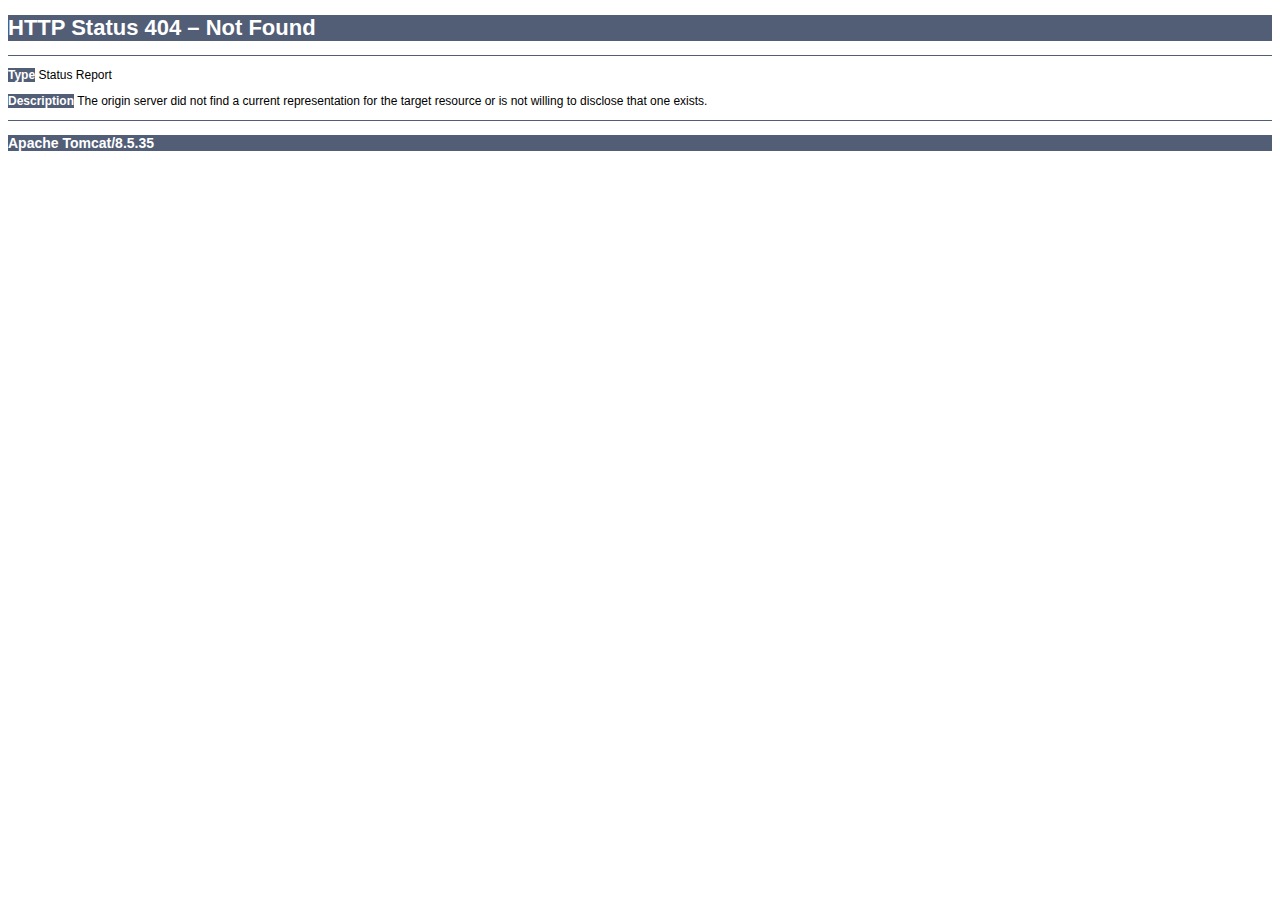
<file: src/main/resources/static/css/common/default/pc/js/css3pie/PIE.html>
<!doctype html><html lang="en"><head><title>HTTP Status 404 – Not Found</title><style type="text/css">h1 {font-family:Tahoma,Arial,sans-serif;color:white;background-color:#525D76;font-size:22px;} h2 {font-family:Tahoma,Arial,sans-serif;color:white;background-color:#525D76;font-size:16px;} h3 {font-family:Tahoma,Arial,sans-serif;color:white;background-color:#525D76;font-size:14px;} body {font-family:Tahoma,Arial,sans-serif;color:black;background-color:white;} b {font-family:Tahoma,Arial,sans-serif;color:white;background-color:#525D76;} p {font-family:Tahoma,Arial,sans-serif;background:white;color:black;font-size:12px;} a {color:black;} a.name {color:black;} .line {height:1px;background-color:#525D76;border:none;}</style></head><body><h1>HTTP Status 404 – Not Found</h1><hr class="line" /><p><b>Type</b> Status Report</p><p><b>Description</b> The origin server did not find a current representation for the target resource or is not willing to disclose that one exists.</p><hr class="line" /><h3>Apache Tomcat/8.5.35</h3></body></html>
</file>
